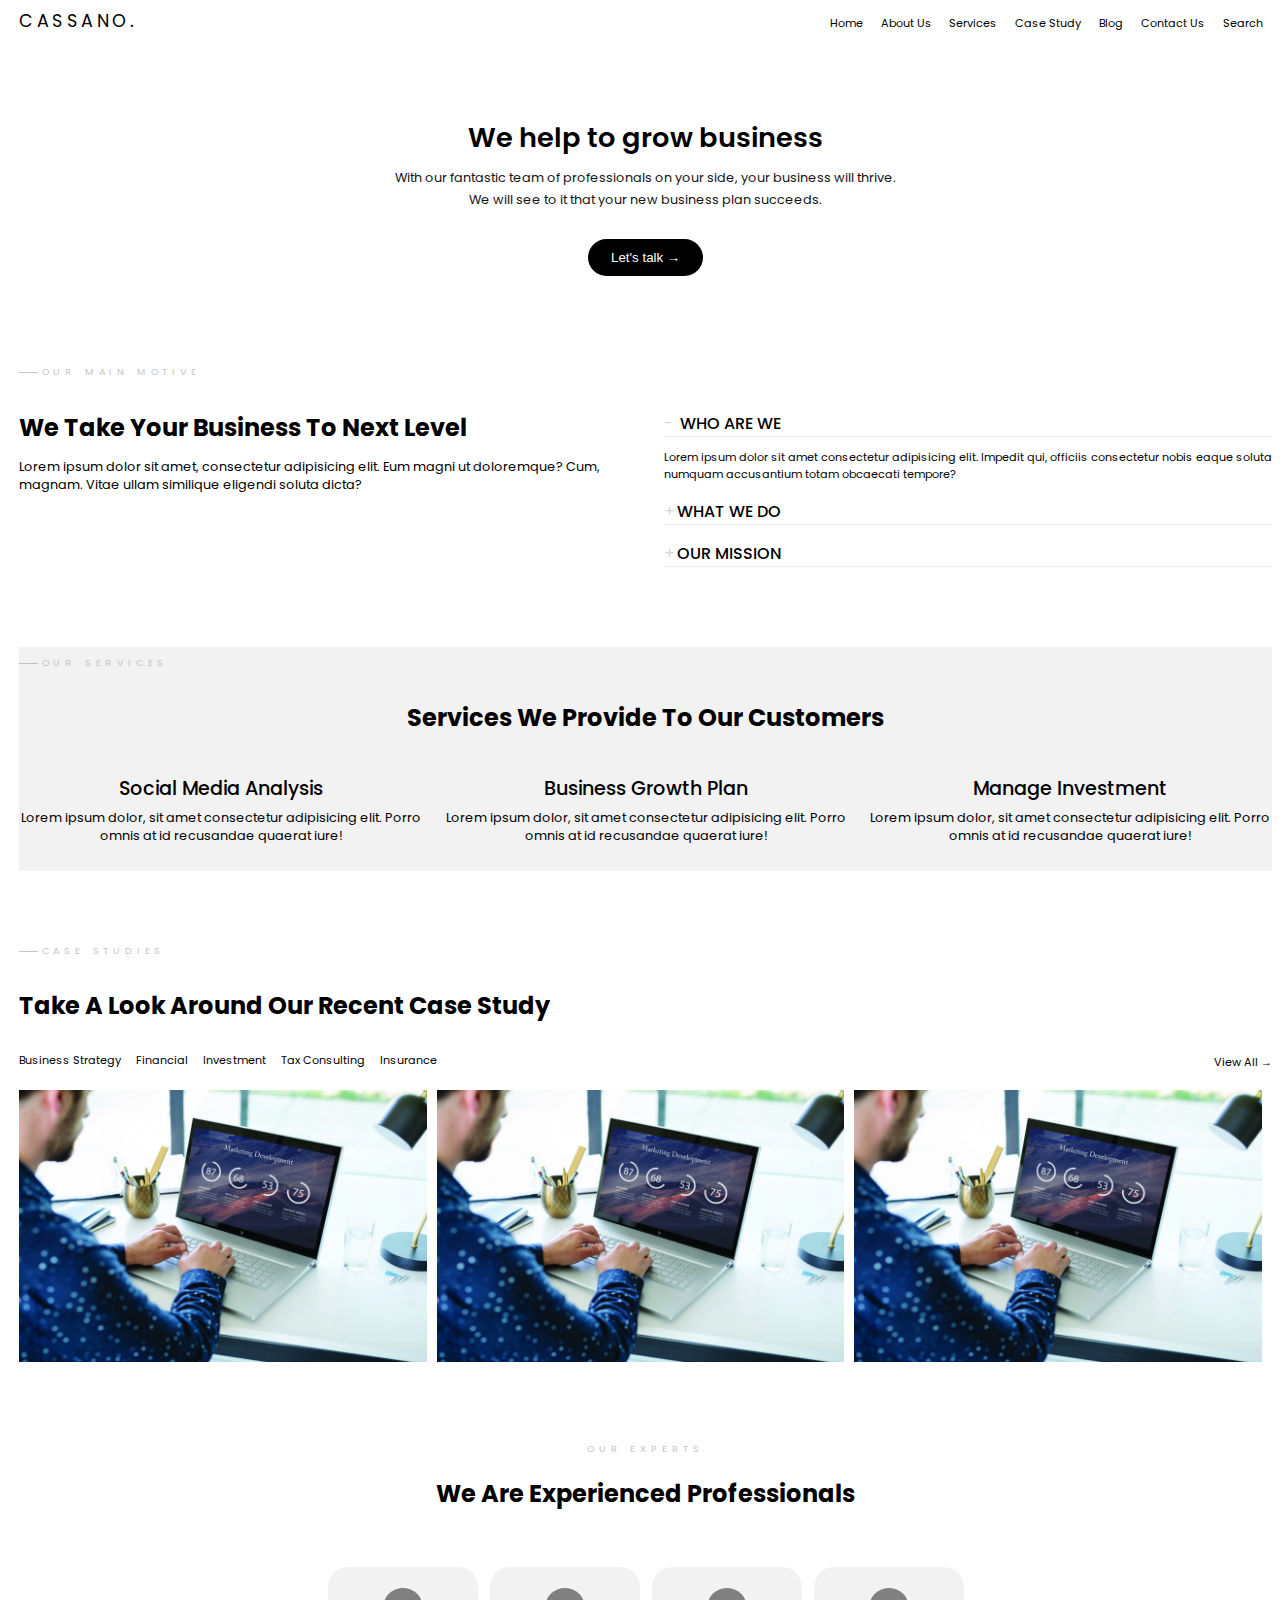
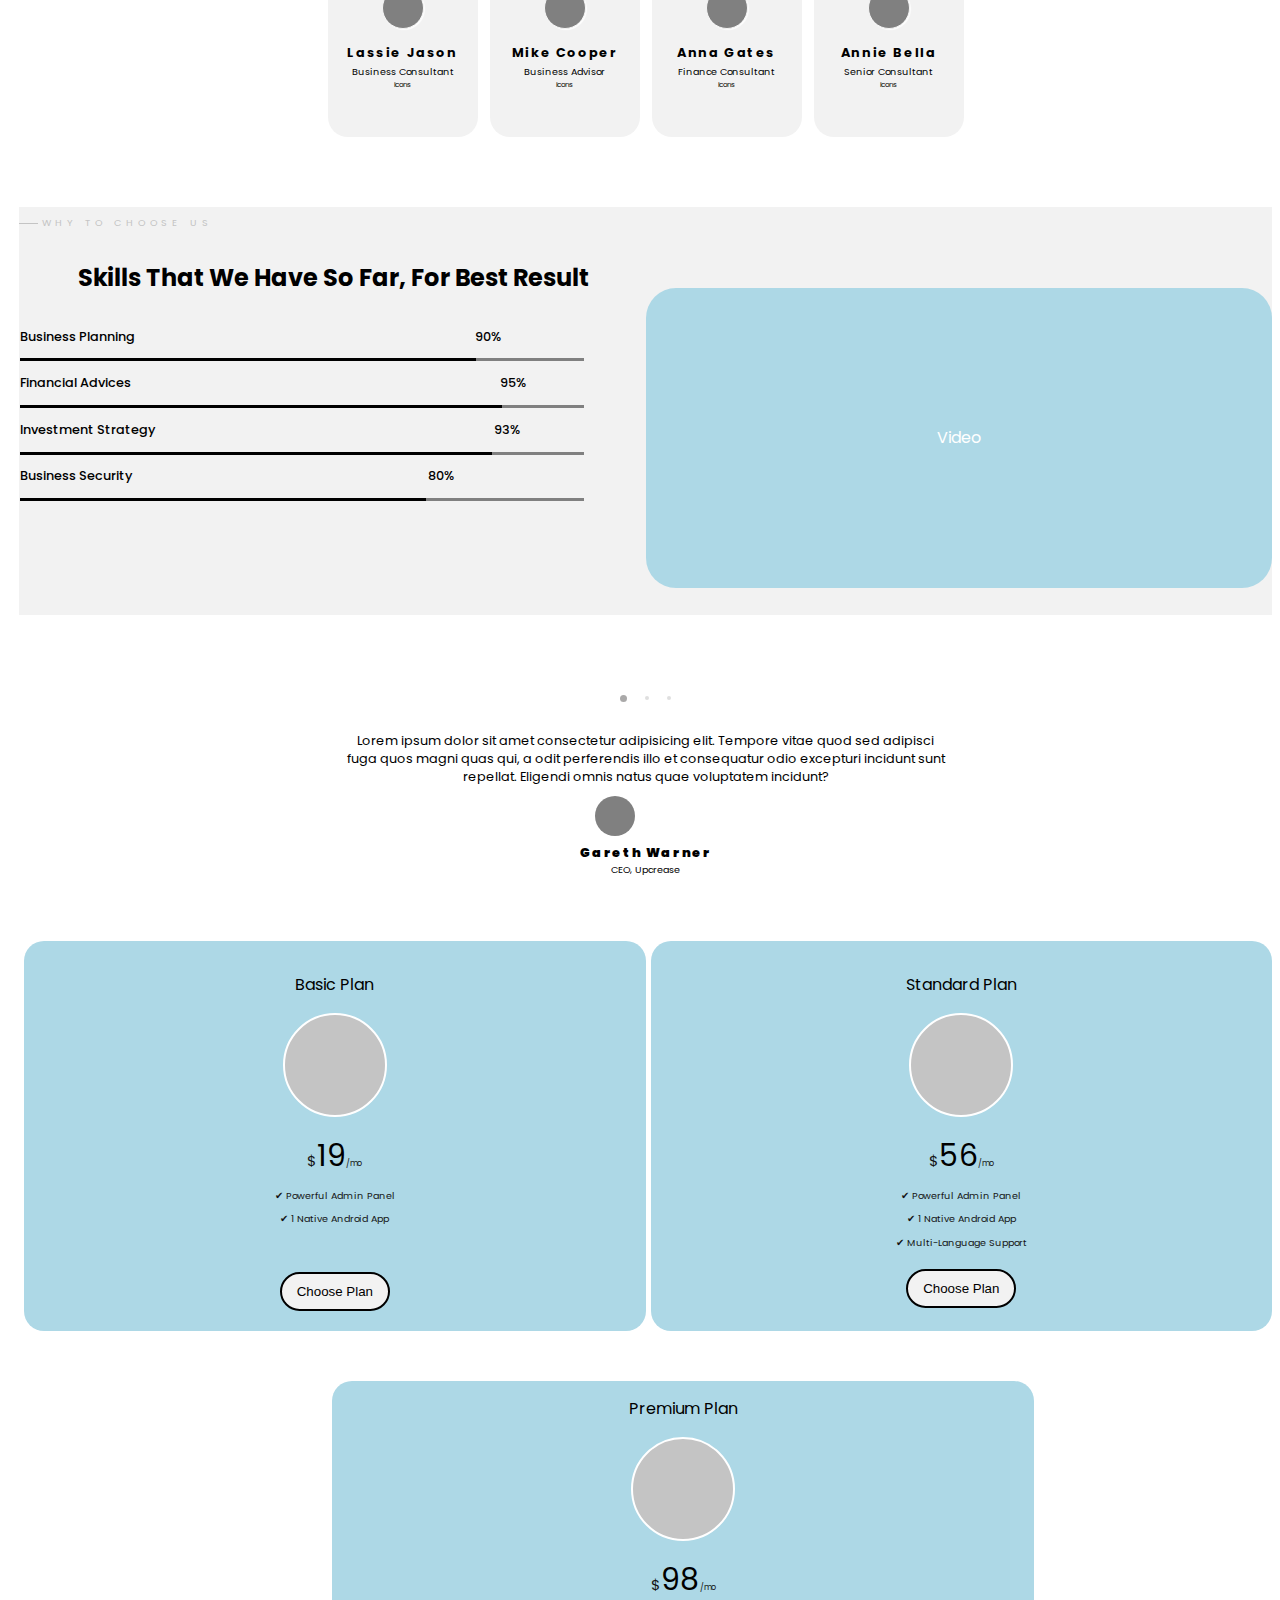
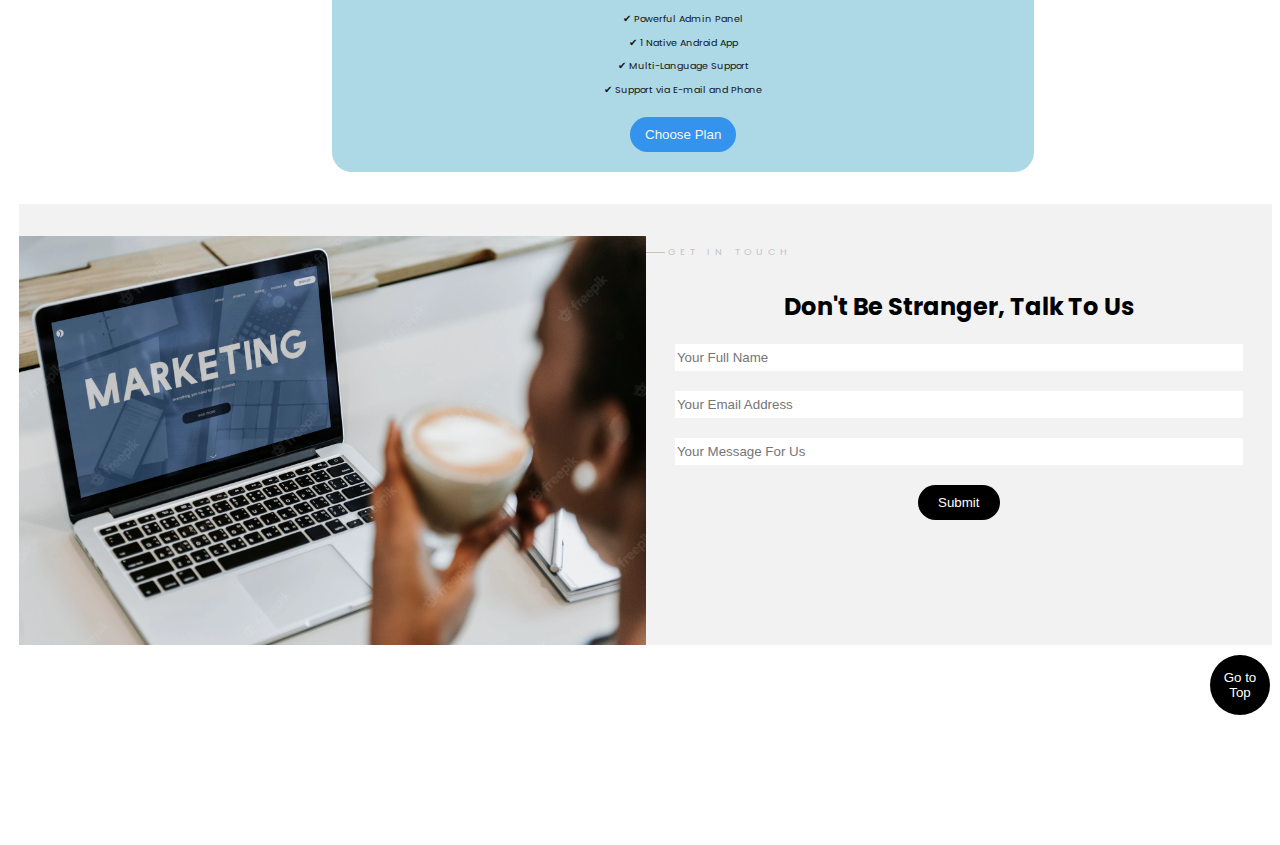
<file: website3(self)/index.html>
<!DOCTYPE html>
<html lang="en">
<head>
    <meta charset="UTF-8">
    <meta http-equiv="X-UA-Compatible" content="IE=edge">
    <meta name="viewport" content="width=device-width, initial-scale=1.0">

    <link rel="preconnect" href="https://fonts.googleapis.com">
    <link rel="preconnect" href="https://fonts.gstatic.com" crossorigin>
    <link href="https://fonts.googleapis.com/css2?family=Poppins:wght@400;500;600;700&display=swap" rel="stylesheet">
    
    <link rel="stylesheet" href="style.css">
    <title>CASSANO</title>
    <script src="script.js" defer></script>

</head>
<body>
    <div class="container">
            <div class="header">
                <span id = "companyName">CASSANO.</span>         
                <nav  class="navigation" id="navigation">
                    <svg class="exit-btn" id = "exit" xmlns="http://www.w3.org/2000/svg" xmlns:xlink="http://www.w3.org/1999/xlink" version="1.1"  x="0px" y="0px" viewBox="0 0 512 512" style="enable-background:new 0 0 512 512;" xml:space="preserve">
                        <g>
                            <g>
                                <g>
                                    <path d="M477.261,190.805H367.064l-79.76-79.76c-1.951-15.542-15.241-27.609-31.304-27.609     c-16.064,0-29.353,12.066-31.305,27.609l-79.76,79.76H34.739C15.584,190.805,0,206.389,0,225.544v168.28     c0,19.156,15.584,34.739,34.739,34.739h442.523c19.156,0,34.739-15.584,34.739-34.739v-168.28     C512,206.389,496.416,190.805,477.261,190.805z M256.001,101.283c7.562,0,13.715,6.152,13.715,13.715     c0,7.563-6.152,13.715-13.715,13.715c-7.563,0-13.715-6.152-13.715-13.715C242.284,107.435,248.438,101.283,256.001,101.283z      M229.255,131.724c5.587,8.901,15.484,14.835,26.746,14.835c11.262,0,21.159-5.933,26.746-14.835l59.081,59.081H170.173     L229.255,131.724z M494.154,393.824c0,9.315-7.578,16.893-16.893,16.893H34.739c-9.315,0-16.893-7.578-16.893-16.893v-168.28     c0-9.315,7.578-16.893,16.893-16.893h442.523c9.315,0,16.893,7.578,16.893,16.893V393.824z"/>
                                    <path d="M301.3,258.454c-4.928,0-8.923,3.995-8.923,8.923v84.615c0,4.928,3.995,8.923,8.923,8.923s8.923-3.995,8.923-8.923     v-84.615C310.223,262.449,306.228,258.454,301.3,258.454z"/>
                                    <path d="M256.921,259.98c-4.084-2.757-9.631-1.68-12.387,2.404l-21.156,31.348l-21.156-31.348     c-2.758-4.087-8.303-5.162-12.387-2.404c-4.086,2.757-5.161,8.303-2.404,12.387l25.184,37.317l-25.184,37.317     c-2.757,4.084-1.68,9.631,2.404,12.387c1.53,1.033,3.266,1.528,4.983,1.528c2.866,0,5.681-1.379,7.405-3.933l21.156-31.348     l21.156,31.348c1.724,2.554,4.538,3.933,7.405,3.933c1.717,0,3.453-0.495,4.983-1.528c4.085-2.757,5.161-8.303,2.404-12.387     l-25.184-37.317l25.184-37.317C262.084,268.283,261.007,262.737,256.921,259.98z"/>
                                    <path d="M159.176,343.069h-41.119v-23.552h16.098c4.928,0,8.923-3.995,8.923-8.923s-3.995-8.923-8.923-8.923h-16.098v-25.372     h41.118c4.928,0,8.923-3.995,8.923-8.923s-3.995-8.923-8.923-8.923h-50.041c-4.928,0-8.923,3.995-8.923,8.923v84.615     c0,4.928,3.995,8.923,8.923,8.923h50.042c4.928,0,8.923-3.995,8.923-8.923S164.103,343.069,159.176,343.069z"/>
                                    <path d="M402.866,258.454h-61.565c-4.928,0-8.923,3.995-8.923,8.923s3.995,8.923,8.923,8.923h21.86v75.692     c0,4.928,3.995,8.923,8.923,8.923c4.928,0,8.923-3.995,8.923-8.923v-75.692h21.86c4.928,0,8.923-3.995,8.923-8.923     S407.794,258.454,402.866,258.454z"/>
                                </g>
                            </g>
                        </g>
                    </svg>
                    <ul>
                        <li><a href="#">Home</a></li>
                        <li><a href="#">About Us</a></li>
                        <li><a href="#">Services</a></li>
                        <li><a href="#">Case Study</a></li>
                        <li><a href="#">Blog</a></li>
                        <li><a href="#contact">Contact Us</a></li>
                        <li><a href="#">Search</a></li>

                    </ul>
                </nav>
                <!---<img class="hamburgerMenu" src="images/ham-menu.svg">--->
                <svg id="menu" class="hamburgerMenu" xmlns="http://www.w3.org/2000/svg" width="16" height="12" viewBox="0 0 16 12" fill="none">
                    <path d="M0 0V1.33333H16V0H0ZM0 5.33333V6.66667H16V5.33333H0ZM0 10.6667V12H16V10.6667H0Z" fill="#141414"/>
                </svg>
            </div>    

            <section class="hero">
                <h2>We help to grow business</h2>
                <p>With our fantastic team of professionals on your side, your business will thrive.</p>
                <p>We will see to it that your new business plan succeeds.</p>
                <button onclick="window.location.href='#contact'">Let's talk &rarr;</button>
                <!-- onclick="window.location.href='instagram.com'" -->
            </section>

            <section class="hero-images">
                <img src="images/img1.webp" class="img1">
                <img src="images/img2.webp" class="img2">
                <img src="images/img3.webp" class="img3">
            </section>

            <section class="info">
                <div class="wrapper">
                    <div class="rect"></div>
                    <p class="motive">OUR MAIN MOTIVE</p>
                </div>
                <div class="testimonial">
                    <div class="col1">
                        <h2>We Take Your Business To Next Level</h2>
                        <p class="desc">Lorem ipsum dolor sit amet, consectetur adipisicing elit. Eum magni ut doloremque? Cum, magnam. Vitae ullam similique eligendi soluta dicta?</p>
                    </div>
                    <div class="col2">
                        <p class="t1"><span class="sign">-</span> WHO ARE WE</p>
                        <p class="desc">Lorem ipsum dolor sit amet consectetur adipisicing elit. Impedit qui, officiis consectetur nobis eaque soluta numquam accusantium totam obcaecati tempore?</p>
                        <p class="t2"><span class="sign">+</span>WHAT WE DO</p>
                        <p class="t2"><span class="sign">+</span>OUR MISSION</p>    
                    </div>
                </div>
            </section>

            <section class="services">
                <div class="wrapper">
                    <div class="rect"></div>
                    <p class="motive">OUR SERVICES</p>
                </div>

                <h2>Services We Provide To Our Customers</h2>
                <div class="service-list">
                    <div class="s1">
                        <p class="service-title">Social Media Analysis</p>
                        <p class="service-description">Lorem ipsum dolor, sit amet consectetur adipisicing elit. Porro omnis at id recusandae quaerat iure!</p>
                    </div>
                    <div class="s1">
                        <p class="service-title">Business Growth Plan</p>
                        <p class="service-description">Lorem ipsum dolor, sit amet consectetur adipisicing elit. Porro omnis at id recusandae quaerat iure!</p>
                    </div>
                    <div class="s3">
                        <p class="service-title">Manage Investment</p>
                        <p class="service-description">Lorem ipsum dolor, sit amet consectetur adipisicing elit. Porro omnis at id recusandae quaerat iure!</p>
                    </div>
                </div>
            </section>

            <section class="case-study">
                <div class="wrapper">
                    <div class="rect"></div>
                    <p class="motive">CASE STUDIES</p>
                </div>
                
                <h2>take a look around our recent case study</h2>
                <nav class="nav2">
                        <ul>
                            <li><a href="#">Business Strategy</a></li>
                            <li><a href="#">Financial</a></li>
                            <li><a href="#">Investment</a></li>
                            <li><a href="#">Tax Consulting</a></li>
                            <li><a href="#">Insurance</a></li>
                        </ul>
                        <p><span>View All </span>&rarr;</p>
                </nav>
                <div class="ref-img">
                    <img src="images/img1.webp" alt="">
                    <img src="images/img1.webp" alt="">
                    <img src="images/img1.webp" alt="">
                    
                </div>
            </section>

            <section class="our-experts">
                <p class="sec-name">OUR EXPERTS</p>
                <h2>we are experienced professionals</h2>
                <div class="cover">
                    <div class="pro-info">
                        <div class="profile">
                            <div class="profile-pic"></div>
                            <div class="details">
                                <div class="name">Lassie Jason</div>
                                <div class="post">Business Consultant</div>
                                <div class="social">icons</div>
                            </div>
                        </div>
                        <div class="profile">
                            <div class="profile-pic"></div>
                            <div class="details">
                                <div class="name">Mike Cooper</div>
                                <div class="post">Business Advisor</div>
                                <div class="social">icons</div>
                            </div>
                        </div>
                    </div>
                    <div class="pro-info">
                        <div class="profile">
                            <div class="profile-pic"></div>
                            <div class="details">
                                <div class="name">Anna Gates</div>
                                <div class="post">Finance Consultant</div>
                                <div class="social">icons</div>
                            </div>
                        </div>
                        <div class="profile">
                            <div class="profile-pic"></div>
                            <div class="details">
                                <div class="name">Annie Bella</div>
                                <div class="post">Senior Consultant</div>
                                <div class="social">icons</div>
                            </div>
                        </div>
                    </div>    
                </div>
            </section>

            <section class="skills">
                <div class="wrapper">
                    <div class="rect"></div>
                    <p class="motive">WHY TO CHOOSE US</p>                    
                </div>
                <div class="flex1">
                    <div class="col-left">
                        <h2>skills that we have so far, for best result</h2>
                        <div class="stats">
                            <p class="s1">Business Planning</p>
                            <p class="percent">90%</p>
                        </div>
                        <div class="percentage-bar">
                            <div class="pb1">
                                <div class="pb2"></div>
                            </div>
                        </div>
                        <div class="stats">
                            <p class="s1">Financial Advices</p>
                            <p class="percent2">95%</p>
                        </div>
                        <div class="percentage-bar">
                            <div class="pb1-2">
                                <div class="pb3"></div>
                            </div>    
                        </div>
                        <div class="stats">
                            <p class="s1">Investment Strategy</p>
                            <p class="percent3">93%</p>
                        </div>
                        <div class="percentage-bar">
                            <div class="pb1">
                                <div class="pb4"></div>
                            </div>    
                        </div>
                        <div class="stats">
                            <p class="s1">Business Security</p>
                            <p class="percent4">80%</p>
                        </div>
                        <div class="percentage-bar">
                            <div class="pb1">
                                <div class="pb5"></div>
                            </div>   
                        </div>
                    </div>
                    <div class="col-right">
                        <div class="video">
                            <p>Video</p>
                        </div>
                    </div>
                </div>


                <div class="ceo">
                    <div class="dots">
                        <div class="d1"></div>
                        <div class="d2"></div>
                        <div class="d2"></div>
                    </div>
                    <div class="feedback">Lorem ipsum dolor sit amet consectetur adipisicing elit. Tempore vitae quod sed adipisci fuga quos magni quas qui, a odit perferendis illo et consequatur odio excepturi incidunt sunt repellat. Eligendi omnis natus quae voluptatem incidunt?</div>
                    <div class="ceo-pic"></div>
                    <div class="ceo-name"><b>Gareth Warner</b></div>
                    <div class="ceo-info">CEO, Upcrease</div>
                </div>
            </section>

            <section class="last">
                <div class="all-plans">
                    <div class="non-premium">
                        <div class="plans">
                            <p class="head">Basic Plan</p>
                            <div class="illustration"></div>
                            <p class="price"><span class="p1">$</span><span class="p2">19</span><span class="p3">/mo</span></p>
                            <p class="plan">&#10004; Powerful Admin Panel</p>
                            <p class="plan">&#10004; 1 Native Android App</p>
                            <button class="btn1-1">Choose Plan</button>
                        </div>
                        <div class="plans">
                            <p class="head">Standard Plan</p>
                            <div class="illustration"></div>
                            <p class="price"><span class="p1">$</span><span class="p2">56</span><span class="p3">/mo</span></p>
                            <p class="plan">&#10004; Powerful Admin Panel</p>
                            <p class="plan">&#10004; 1 Native Android App</p>
                            <p class="plan">&#10004; Multi-Language Support</p>
    
                            <button class="btn1">Choose Plan</button>
                        </div>
                    </div>
    
                    <div id="premium-plan" class="plans">
                        <p class="head">Premium Plan</p>
                        <div class="illustration"></div>
                        <p class="price"><span class="p1">$</span><span class="p2">98</span><span class="p3">/mo</span></p>
                        <p class="plan">&#10004; Powerful Admin Panel</p>
                        <p class="plan">&#10004; 1 Native Android App</p>
                        <p class="plan">&#10004; Multi-Language Support</p>
                        <p class="plan">&#10004; Support via E-mail and Phone</p>
    
                        <button id="prem-btn">Choose Plan</button>
                    </div>
                </div>

            </section>

            <section class="contact" id = "contact">

                <div class="contact-full">
                    <img src="images/img2.webp" alt="">
                    <div class="contact-right">
                        <div class="wrapper">
                            <div class="rect"></div>
                            <p class="motive">GET IN TOUCH</p>
                        </div>
                        <h2>don't be stranger, talk to us</h2>
                        <form>
                            <input class="txt" type="text" placeholder="Your Full Name"><br>
                            
                            <input class="txt" type="email" placeholder="Your Email Address"><br>
        
                            <input class="txt" type="text" placeholder="Your Message For Us">
                             
                            <input class="submit-btn" onclick="contact()" id="submitContact" type="submit">
                        </form>
                    </div>
                </div>


            </section>
    </div>

    <button id = "go-to-top"onclick = "window.location.href='#companyName'"><span>Go to Top </span><span id="arrow">&uarr;</span></button>

    <script>
        function contact(){
            alert("Thankyou!");
        }

    </script>
</body>
</html>
</file>
<file: website3(self)/style.css>
html {
  scroll-behavior: smooth;
}

button {
  background: #1e1e1e;
}

#go-to-top {
  border: none;
  background: black;
  color: #ffffff;
  height: 60px;
  width: 60px;
  border-radius: 40px;
  margin-top: 10px;
  position: absolute;
  right: 10px;
}
#go-to-top #arrow {
  display: none;
}
#go-to-top:hover {
  cursor: pointer;
  border: 3px solid black;
  background: white;
  transition-duration: 0.6s;
}
#go-to-top:hover span {
  display: none;
}
#go-to-top:hover #arrow {
  display: block;
  font-size: 35px;
  margin-bottom: 7px;
  color: black;
}

body {
  font-family: "Poppins";
  margin-left: 1.2em;
  padding: 0;
  padding-bottom: 200px;
  margin-bottom: 0;
}

.exit-btn {
  height: 40px;
  position: absolute;
  top: -5px;
  right: 5px;
}

#prem-btn:hover {
  outline: 3px solid rgb(51, 147, 237);
}

.header {
  display: flex;
  justify-content: space-between;
  /*.hamburgerMenu{
      margin-top:-.4em;
      margin-right:.4em;

      &:hover{
          cursor: pointer;
      }
  }*/
}
.header span {
  letter-spacing: 0.2em;
  font-size: 1.1rem;
}
.header svg {
  margin-top: 0.3em;
  margin-right: 0.4em;
}
.header svg:hover {
  cursor: pointer;
}
.header nav {
  position: fixed;
  background: #f2f2f2;
  right: 0;
  top: 0;
  height: 100vh;
  width: 40%;
  padding-top: 30px;
  z-index: 999;
  transform: translateX(100%);
  transition: transform 0s ease-in-out;
}
.header nav img {
  position: absolute;
  top: 0.3rem;
  right: 0.5rem;
  height: 27px;
}
.header nav img:hover {
  cursor: pointer;
}
.header ul {
  list-style-type: none;
  margin-top: 0.5rem;
  padding: 0;
}
.header ul li {
  margin-bottom: 15px;
}
.header ul li:hover {
  background: rgb(208, 206, 206);
}
.header ul li a {
  text-decoration: none;
  color: black;
  padding: 0.5em 1.25em;
  display: block;
}

section {
  text-align: center;
  margin-top: 4em;
}

section.hero-images {
  display: none;
}

section.hero h2 {
  font-weight: 600;
  font-size: 1.7rem;
  margin-bottom: 0.6rem;
}
section.hero p {
  color: #141414;
  font-size: 0.8rem;
  margin-bottom: 0.1em;
  margin-top: 0.3em;
}
section.hero button {
  border: none;
  border-radius: 3em;
  color: white;
  background: black;
  padding: 0.8em 1.7em 0.8em 1.7em;
  margin-top: 2.2em;
}
section.hero button:hover {
  cursor: pointer;
  outline: solid black 3px;
  background: white;
  color: #1e1e1e;
}

.wrapper {
  display: flex;
  color: #c4c4c4;
  margin-bottom: 0;
}
.wrapper .rect {
  background: #c4c4c4;
  height: 0.1em;
  width: 1.2em;
  margin-top: 1em;
  margin-right: 0.2em;
}
.wrapper .motive {
  text-align: left;
  font-size: 0.6rem;
  letter-spacing: 0.5em;
}

section.info {
  margin-top: 5em;
}
section.info .testimonial {
  margin-top: 0.4em;
  text-align: left;
}
section.info .testimonial h2 {
  margin: 0;
}
section.info .testimonial .desc {
  font-size: 0.8rem;
  margin-top: 1em;
}
section.info .testimonial .t1, section.info .testimonial .t2 {
  font-weight: 500;
  font-size: 18px;
  color: black;
  border-bottom: solid;
  border-bottom-width: 0.1em;
  border-bottom-color: #ececec;
}
section.info .testimonial .t1 span, section.info .testimonial .t2 span {
  font-weight: 400;
  margin-right: 0.2rem;
  color: rgb(215, 215, 215);
}
section.info .testimonial .t1 span:hover, section.info .testimonial .t2 span:hover {
  cursor: pointer;
}

section.services {
  background: #f2f2f2;
  margin-top: 5em;
  text-align: left;
}
section.services .service-title {
  font-weight: 500;
  font-size: 1.2em;
  margin-bottom: 0;
}
section.services .service-description {
  margin-top: 0.5em;
  font-weight: 400;
  font-size: 0.8rem;
  margin-bottom: 2em;
}

section.case-study {
  text-align: left;
}
section.case-study h2 {
  text-transform: capitalize;
}
section.case-study .nav2 ul {
  list-style-type: none;
  padding-left: 0;
}
section.case-study .nav2 ul li {
  margin-bottom: 1em;
}
section.case-study .nav2 ul li:hover {
  background: rgb(230, 228, 228);
  cursor: pointer;
}
section.case-study .nav2 ul a {
  text-decoration: none;
  color: black;
}
section.case-study .nav2 p:hover {
  cursor: pointer;
}
section.case-study .nav2 p:hover span {
  text-decoration: underline;
}
section.case-study .ref-img {
  display: none;
}

section.our-experts {
  margin-top: 5em;
}
section.our-experts .sec-name {
  font-size: 0.6rem;
  letter-spacing: 0.5em;
  color: #c4c4c4;
}
section.our-experts h2 {
  text-transform: capitalize;
  margin-bottom: 30px;
}
section.our-experts .pro-info {
  /*display:flex;
  flex:1fr 1fr;
  margin-bottom:0px;
  margin-top:20px;
  gap:20px;
  */
  display: grid;
  grid-template-columns: repeat(2, auto);
  margin-top: 20px;
}
section.our-experts .pro-info .profile {
  width: 150px;
  height: 150px;
  background: #f2f2f2;
  margin: 10px auto;
  border-radius: 20px;
  margin-top: 0px;
  padding-top: 20px;
}
section.our-experts .pro-info .profile .profile-pic {
  height: 40px;
  width: 40px;
  border-radius: 30px;
  background: gray;
  margin-bottom: 15px;
  margin-left: auto;
  margin-right: auto;
  border-width: 1.5px;
  border-style: solid;
  border-color: whitesmoke;
  box-shadow: 1px 1px 1px rgba(255, 255, 255, 0.9);
}
section.our-experts .pro-info .profile .name {
  font-weight: bold;
  font-size: 0.8rem;
  letter-spacing: 0.1rem;
}
section.our-experts .pro-info .profile .post {
  font-size: 0.6rem;
  margin-top: 0.2rem;
}
section.our-experts .pro-info .profile .social {
  font-size: 0.45rem;
}

section.skills {
  background: #f2f2f2;
}
section.skills h2 {
  text-transform: capitalize;
}
section.skills .stats {
  display: flex;
  font-size: 0.8rem;
  font-weight: 500;
  text-align: left;
  position: relative;
}
section.skills .stats .percent {
  position: absolute;
  right: 23%;
}
section.skills .stats .percent2 {
  position: absolute;
  right: 19%;
}
section.skills .stats .percent3 {
  position: absolute;
  right: 20%;
}
section.skills .stats .percent4 {
  position: absolute;
  right: 30.5%;
}
section.skills .percentage-bar .pb1 {
  height: 3px;
  width: 90%;
  background: gray;
  position: relative;
}
section.skills .percentage-bar .pb1-2 {
  height: 3px;
  width: 90%;
  background: gray;
  position: relative;
}
section.skills .percentage-bar .pb2 {
  height: 3px;
  width: 81%;
  background: black;
  position: absolute;
}
section.skills .percentage-bar .pb3 {
  height: 3px;
  width: 85.5%;
  background: black;
  position: absolute;
}
section.skills .percentage-bar .pb4 {
  height: 3px;
  width: 83.7%;
  background: black;
  position: absolute;
}
section.skills .percentage-bar .pb5 {
  height: 3px;
  width: 72%;
  background: black;
  position: absolute;
}
section.skills .video {
  width: 100%;
  height: 60vh;
  background: lightblue;
  margin-top: 3em;
  color: white;
  border-radius: 30px;
  display: flex;
  align-items: center;
  justify-content: center;
}
section.skills .ceo {
  background: white;
  padding-top: 5em;
}
section.skills .ceo .dots {
  display: flex;
  align-items: center;
  justify-content: center;
  margin-top: 0;
  margin-bottom: 30px;
}
section.skills .ceo .dots .d1 {
  height: 7px;
  width: 7px;
  border-radius: 4px;
  background: rgb(170, 169, 169);
}
section.skills .ceo .dots .d2 {
  height: 4px;
  width: 4px;
  border-radius: 3px;
  background: rgb(223, 223, 223);
  margin-left: 18px;
}
section.skills .ceo .feedback {
  font-size: 0.8rem;
}
section.skills .ceo .ceo-pic {
  width: 40px;
  height: 40px;
  background: gray;
  border-radius: 30px;
  margin-left: 46%;
  margin-top: 10px;
  margin-bottom: 8px;
}
section.skills .ceo .ceo-name {
  font-weight: bold;
  font-size: 0.8rem;
  letter-spacing: 0.1rem;
  margin-bottom: 0;
}
section.skills .ceo .ceo-info {
  font-size: 0.6rem;
  margin-top: 0.2rem;
  margin-top: 1px;
}

section.last .non-premium {
  display: flex;
  margin-bottom: 50px;
}
section.last .non-premium .plans {
  margin-left: 5px;
}
section.last .plans {
  background: lightblue;
  width: 56%;
  border-radius: 20px;
  margin-left: 25%;
}
section.last .plans .head {
  padding-top: 15px;
}
section.last .plans div {
  height: 100px;
  width: 100px;
  border-radius: 60px;
  background: #c4c4c4;
  border: solid;
  border-color: white;
  border-width: 2px;
  margin: 15px auto 15px auto;
}
section.last .plans .price {
  margin-bottom: 0px;
}
section.last .plans .price .p1 {
  font-size: 15px;
  color: #141414;
}
section.last .plans .price .p2 {
  font-size: 30px;
}
section.last .plans .price .p3 {
  font-size: 8px;
  color: #141414;
}
section.last .plans .plan {
  color: #141414;
  font-size: 0.6rem;
}
section.last .plans button {
  margin-bottom: 20px;
  margin-top: 10px;
  color: whitesmoke;
  background: rgb(51, 147, 237);
  border: none;
  padding: 10px 15px 10px 15px;
  border-radius: 35px;
}
section.last .plans button:hover {
  cursor: pointer;
  color: rgb(51, 147, 237);
  background: white;
}
section.last .plans .btn1, section.last .plans .btn1-1 {
  margin-bottom: 20px;
  margin-top: 10px;
  color: black;
  background: #f2f2f2;
  border: 2px black solid;
  padding: 10px 15px 10px 15px;
  border-radius: 35px;
}
section.last .plans .btn1:hover, section.last .plans .btn1-1:hover {
  cursor: pointer;
  background: white;
  color: black;
}
section.last .plans .btn1-1 {
  margin-top: 36px;
}

section.contact {
  margin-top: 2em;
  padding-top: 2em;
  text-align: center;
  background: #f2f2f2;
}
section.contact img {
  display: none;
}
section.contact h2 {
  text-transform: capitalize;
}
section.contact form .txt {
  border: none;
  width: 90%;
  margin-bottom: 20px;
  height: 25px;
}
section.contact form .txt:active {
  border: none;
}
section.contact form .submit-btn {
  color: white;
  border: none;
  background: black;
  padding: 10px 20px;
  border-radius: 45px;
  margin-bottom: 20px;
}
section.contact form .submit-btn:hover {
  cursor: pointer;
  outline: 3px solid black;
  color: black;
  background: #f2f2f2;
  transition-duration: 0.6s;
}

@media only screen and (min-width: 529px) {
  section.info .testimonial {
    display: flex;
  }
  section.info .col1 {
    margin-top: 15px;
    margin-right: 20px;
  }
  section.info .col2 {
    font-size: 2rem;
  }
  section.info .col2 .t1, section.info .col2 .t2 {
    font-size: 1rem;
    margin-bottom: 0;
  }
  section.info .col2 .desc {
    font-size: 0.7rem;
    margin-bottom: 0;
  }
  section.services h2 {
    text-align: center;
  }
  section.services .service-list {
    text-align: center;
    display: flex;
    -moz-column-gap: 20px;
         column-gap: 20px;
  }
  section.services .service-list .s1 {
    flex: 1;
  }
  section.services .service-list .s2 {
    flex: 1;
  }
  section.services .service-list .s3 {
    flex: 1;
  }
  section.case-study nav.nav2 {
    display: flex;
    justify-content: space-between;
  }
  section.case-study nav.nav2 ul {
    display: flex;
    font-size: 0.6rem;
    justify-content: space-between;
  }
  section.case-study nav.nav2 ul li {
    margin-right: 15px;
  }
  section.case-study nav.nav2 ul li:hover {
    text-decoration: underline;
    background: none;
    cursor: pointer;
  }
  section.case-study nav.nav2 p {
    font-size: 0.6rem;
  }
  section.case-study .ref-img {
    display: block;
  }
  section.case-study .ref-img img {
    flex: 1;
    width: 150px;
    margin-right: 10px;
  }
}
@media only screen and (min-width: 615px) {
  .header .hamburgerMenu {
    display: none;
  }
  .header nav {
    transform: translateX(0%);
    position: unset;
    display: block;
    width: auto;
    height: auto;
    margin: 0;
    padding: 0;
    background: none;
  }
  .header nav #exit {
    display: none;
  }
  .header nav ul {
    display: flex;
    margin: 0;
  }
  .header nav ul li:hover {
    background: none;
    text-decoration: underline;
  }
  .header nav ul li a {
    margin-top: 0;
    padding: 0.6em 0.8em;
    font-size: 0.7rem;
  }
  section.case-study nav.nav2 ul li {
    font-size: 0.7rem;
  }
  section.case-study nav.nav2 p {
    font-size: 0.7rem;
  }
  section.case-study .ref-img {
    display: flex;
    justify-content: space-between;
  }
  section.our-experts .cover {
    display: flex;
    justify-content: center;
  }
  section.our-experts .cover .profile {
    margin: 6px;
  }
  section.skills .flex1 {
    display: flex;
    height: 375px;
  }
  section.skills .flex1 .col-left {
    flex: 1;
    margin-left: 1px;
  }
  section.skills .flex1 .col-right {
    flex: 1;
  }
  section.skills .flex1 .col-right .video {
    height: 300px;
  }
  section.skills .ceo .feedback {
    width: 600px;
    text-align: center;
    margin-left: auto;
    margin-right: auto;
  }
  /*section.last{
      margin-left:0;
      margin-right:0;
      .all-plans{
          .non-premium{
              display:flex;
              justify-content: space-between;
          }
          .plans{
              margin-left:0;
          }
      }
  }*/
}
@media only screen and (min-width: 720px) {
  section.contact .contact-full {
    display: flex;
  }
  section.contact .contact-full .contact-right {
    flex: 1;
  }
  section.contact .contact-full img {
    display: block;
    width: 20px;
    flex: 1;
  }
}/*# sourceMappingURL=style.css.map */
</file>
